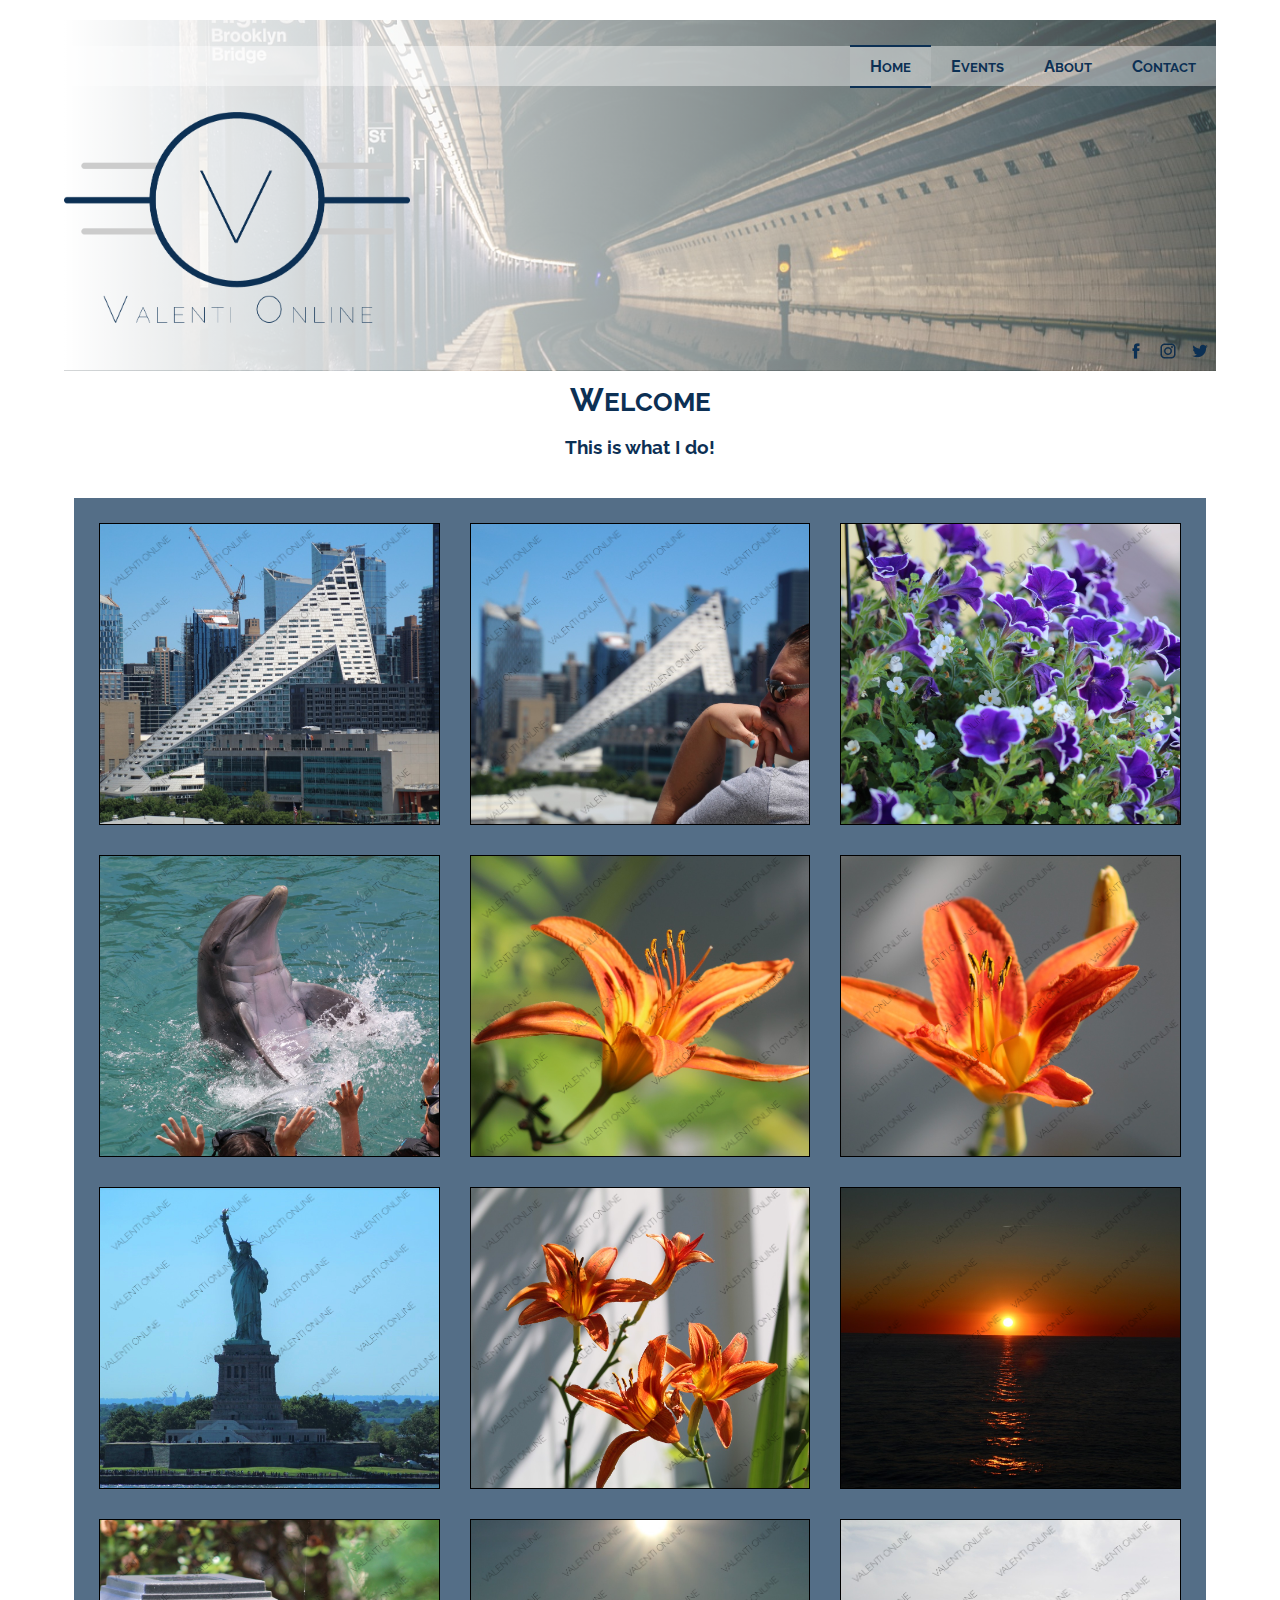
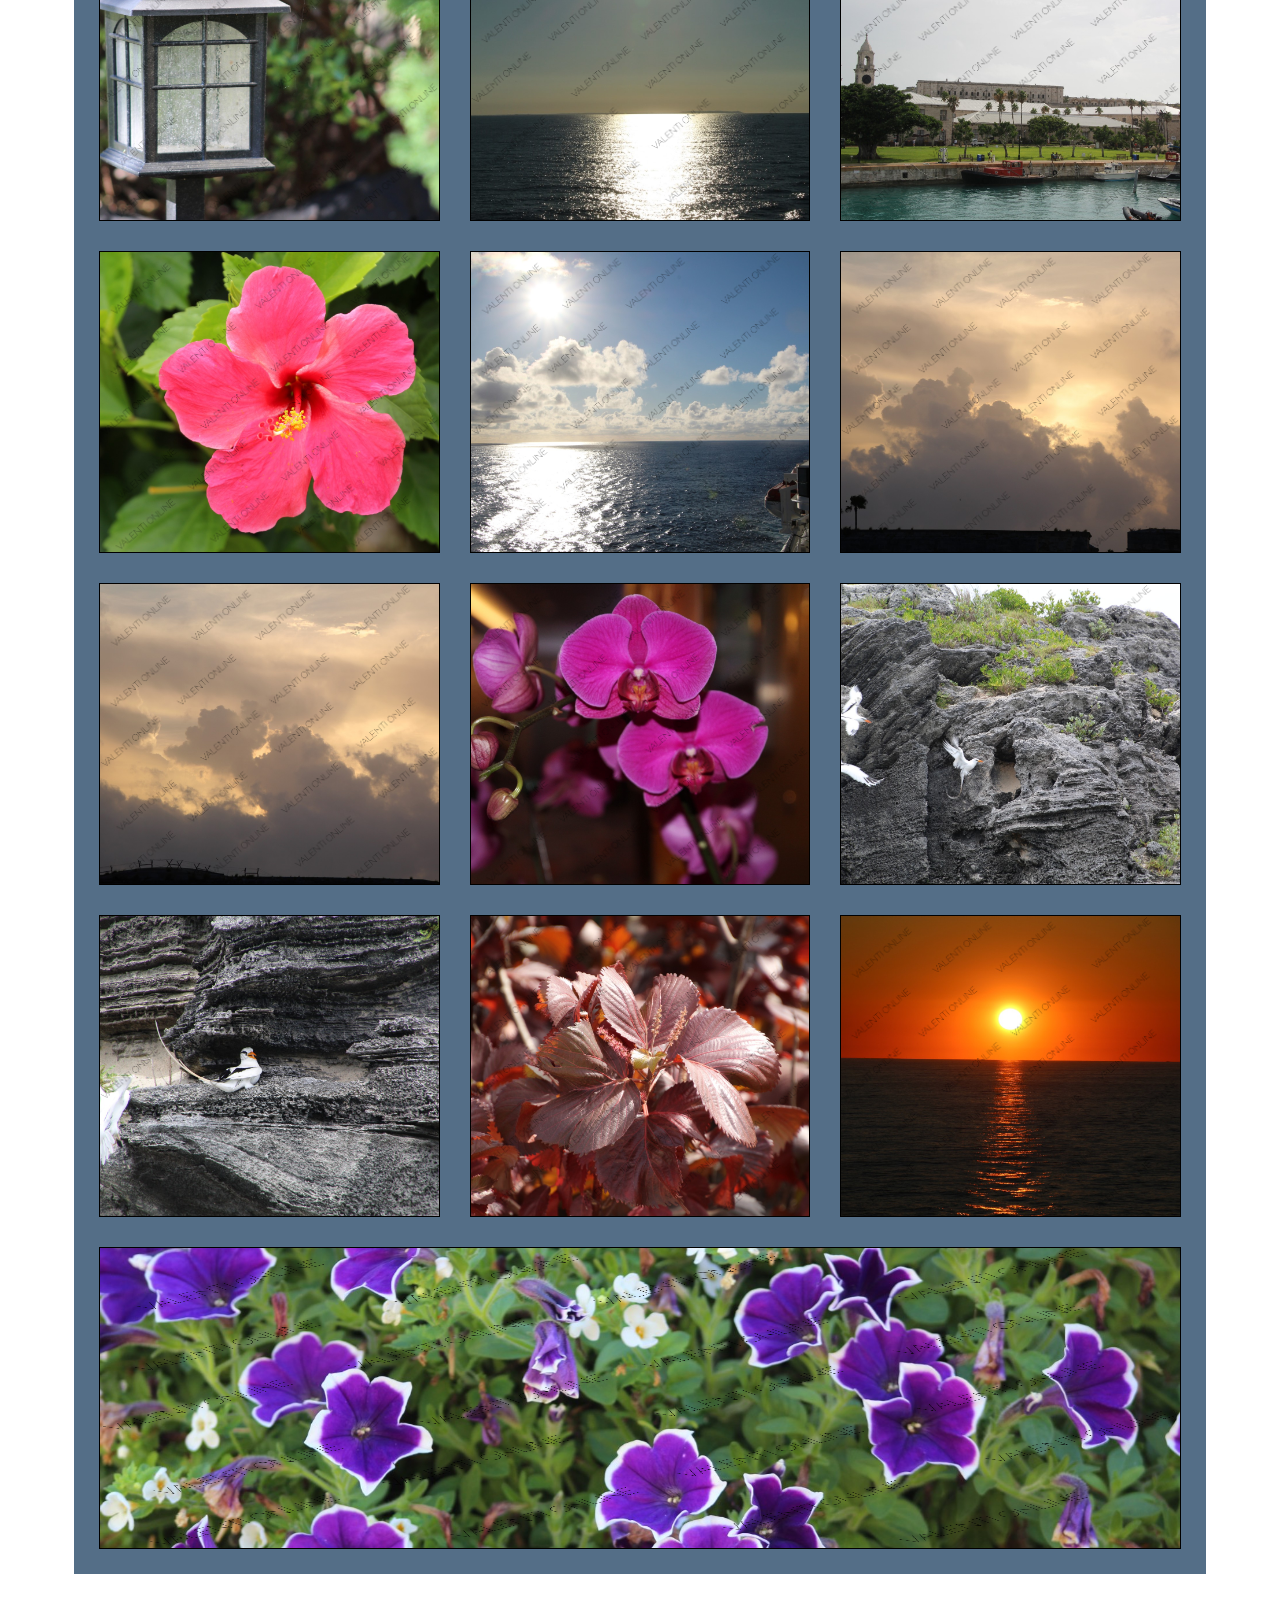
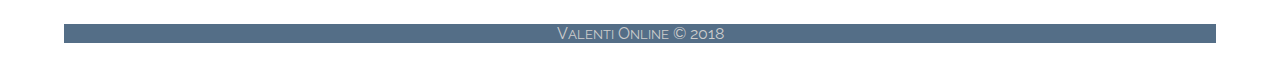
<file: index.html>
<!DOCTYPE html>
<html lang="en">
<head>
	<meta chartset="utf-8" />
	<meta name="viewport" content="width=device-width, initial-scale=1" />
	<title>Valenti Online</title>
	<link href="https://fonts.googleapis.com/css?family=Raleway:300" rel="stylesheet">
	<link href="css/styles.css" rel="stylesheet" media="all" />
	<script type="text/javascript" src="js/photos.js" defer></script>
	<script type="text/javascript" src="js/script.js" defer></script>
</head>
<body>
	<!-- header/nav -->
	<header>
		<nav id="navbar">
			<a href="#" id="navicon"><img src="imgs/navicon.png" alt="hamburger button" /></a>
			<ul id="navList">
				<li><a class="selected" href="index.html">H<span>OME</span></a></li>
				<li><a href="events.html">E<span>VENTS</span></a></li>
				<li><a href="about.html">A<span>BOUT</span></a></li>
				<li><a href="contact.html">C<span>ONTACT</span></a></li>
			</ul>
		</nav>
		<a href="index.html"><img id="logo" src="imgs/logo.png" alt="valenti online logo"/></a>
		<div id="social">
			<a href="https://www.facebook.com/" target="_blank"><img class="socialIcons" src="imgs/icon_facebook.png" alt="facebook icon" /></a>
			<a href="https://www.instagram.com/" target="_blank"><img class="socialIcons" src="imgs/icon_instagram.png" alt="instagram icon" /></a>
			<a href="https://twitter.com/" target="_blank"><img class="socialIcons" src="imgs/icon_twitter.png" alt="twitter icon" /></a>			
		</div>
	</header>
	

	<article>
		<h1>W<span>ELCOME</span></h1>
		<h3>This is what I do!</h3>
	<!-- photos will be inserted below with JS -->
	<section id="photos"></section>
	</article>
	<footer>
		V<span>ALENTI</span> O<span>NLINE</span> &copy; 2018
	</footer>

</body>
</html>
</file>
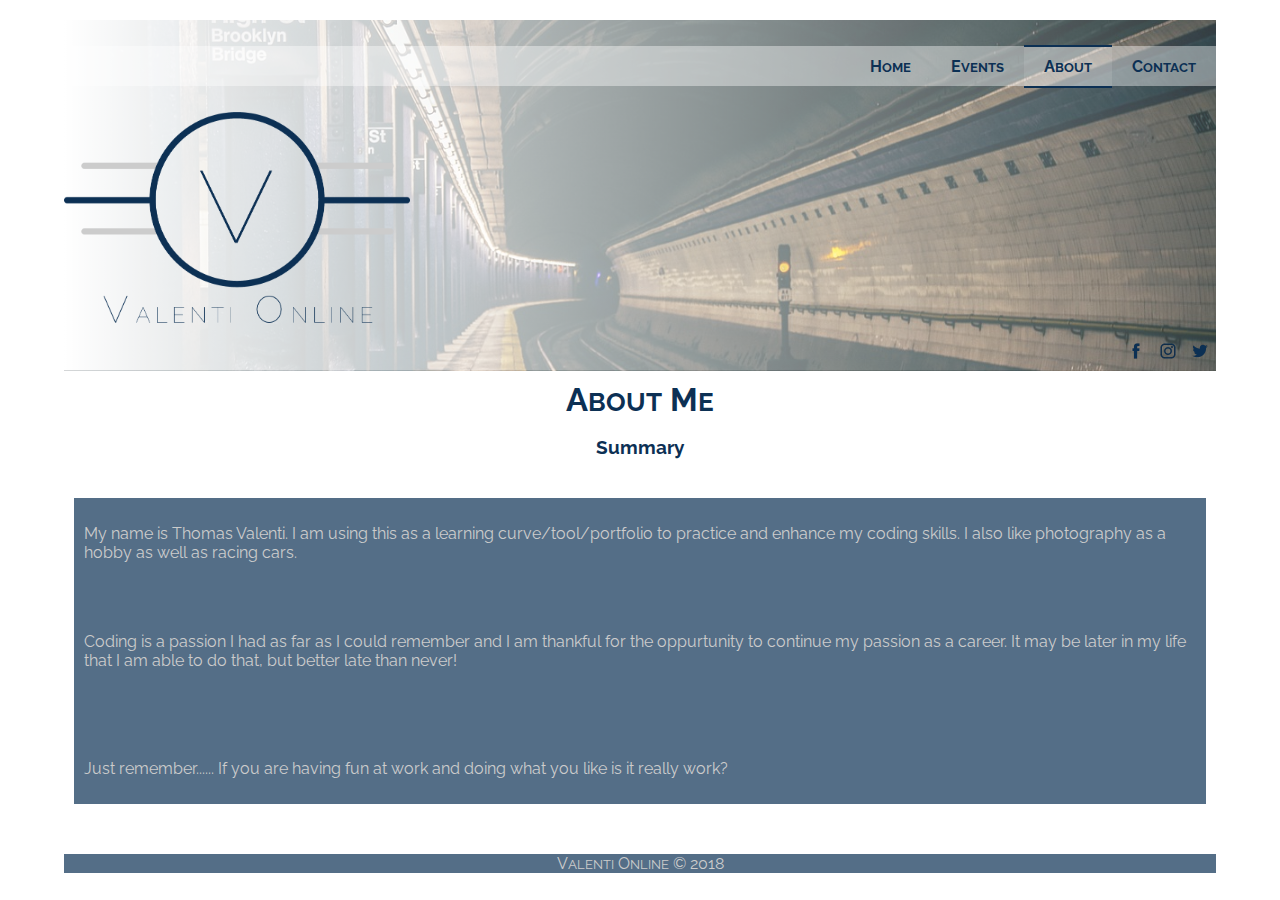
<file: about.html>
<!DOCTYPE html>
<html lang="en">
<head>
	<meta chartset="utf-8" />
	<meta name="viewport" content="width=device-width, initial-scale=1" />
	<title>Valenti Online</title>
	<link href="https://fonts.googleapis.com/css?family=Raleway:300" rel="stylesheet">
	<link href="css/styles.css" rel="stylesheet" media="all" />
	<script type="text/javascript" src="js/script.js" defer></script>
</head>
<body>
	<!-- header/nav -->
	<header>
		<nav id="navbar">
			<a href="#" id="navicon"><img id="navImg" src="imgs/navicon.png" alt="hamburger button" /></a>
			<ul id="navList">
				<li><a href="index.html">H<span>OME</span></a></li>
				<li><a href="events.html">E<span>VENTS</span></a></li>
				<li><a class="selected" href="about.html">A<span>BOUT</span></a></li>
				<li><a href="contact.html">C<span>ONTACT</span></a></li>
			</ul>
		</nav>
		<a href="index.html"><img id="logo" src="imgs/logo.png" alt="valenti online logo"/></a>
		<div id="social">
			<a href="https://www.facebook.com/" target="_blank"><img class="socialIcons" src="imgs/icon_facebook.png" alt="facebook icon" /></a>
			<a href="https://www.instagram.com/" target="_blank"><img class="socialIcons" src="imgs/icon_instagram.png" alt="instagram icon" /></a>
			<a href="https://twitter.com/" target="_blank"><img class="socialIcons" src="imgs/icon_twitter.png" alt="twitter icon" /></a>				
		</div>
	</header>
	
	<!-- info about me -->
	<article>
		<h1>A<span>BOUT</span> M<span>E</span></h1>
		<h3>Summary</h3>
	
	<section>
		<p>My name is Thomas Valenti. I am using this as a learning curve/tool/portfolio to practice and enhance my coding skills. I also like photography as a hobby as well as racing cars.</p> 

		<br />
		<br />
		
		<p>Coding is a passion I had as far as I could remember and I am thankful for the oppurtunity to continue my passion as a career. It may be later in my life that I am able to do that, but better late than never!</p>
		
		<br />
		<br />
		<br />
		
		<p>Just remember...... If you are having fun at work and doing what you like is it really work? </p>
	</section>
	</article>
	<footer>
		V<span>ALENTI</span> O<span>NLINE</span> &copy; 2018
	</footer>

</body>
</html>
</file>
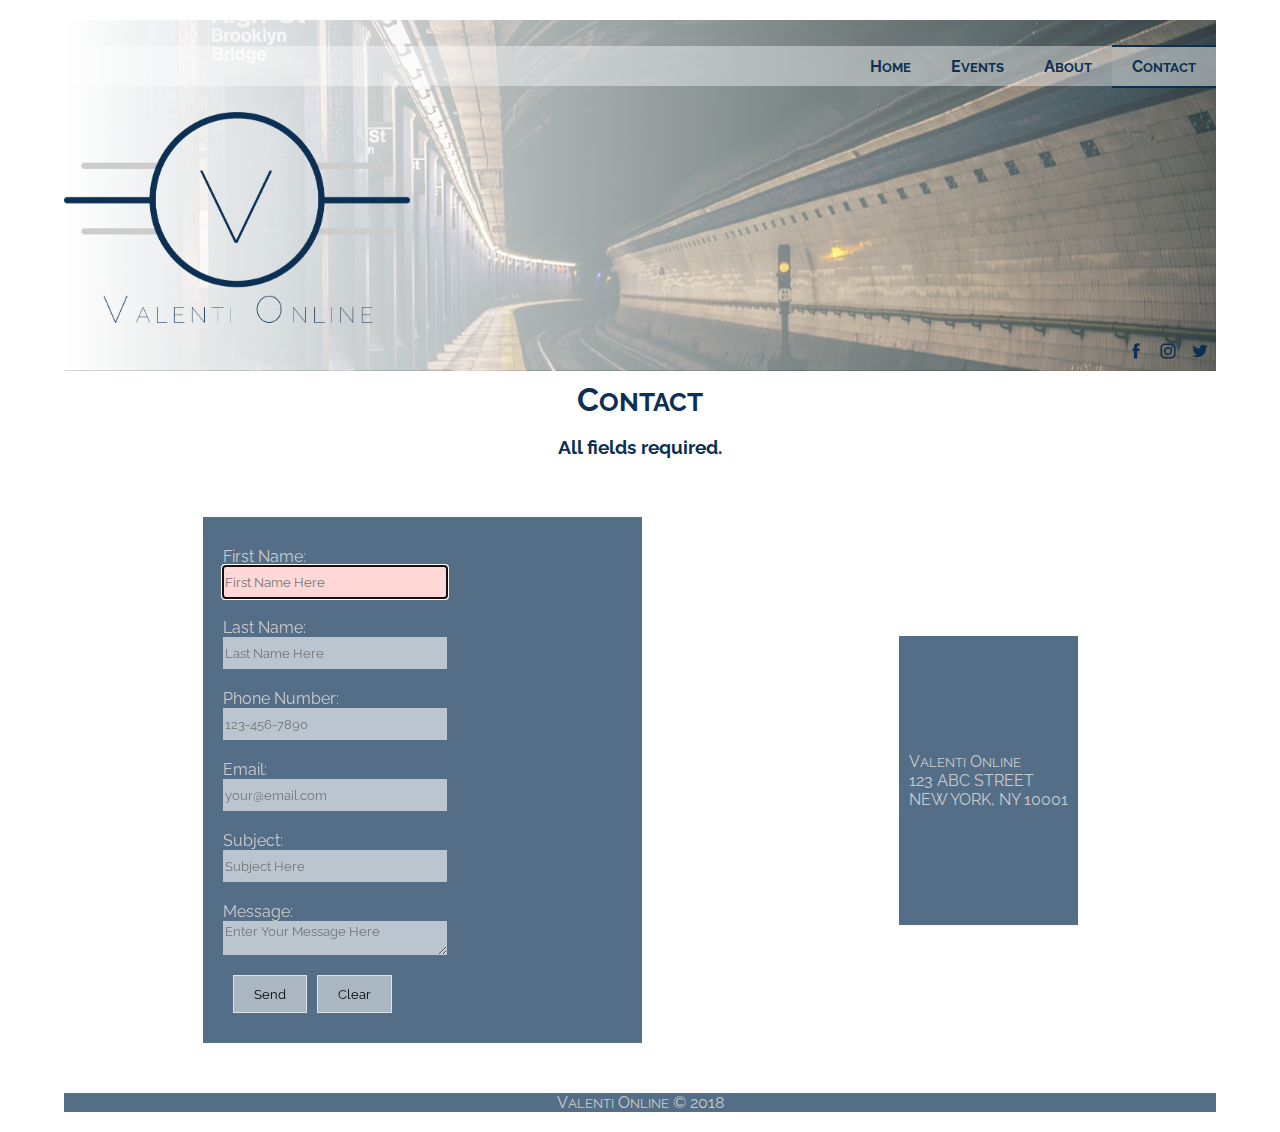
<file: contact.html>
<!DOCTYPE html>
<html lang="en">
<head>
	<meta chartset="utf-8" />
	<meta name="viewport" content="width=device-width, initial-scale=1" />
	<title>Valenti Online</title>
	<link href="https://fonts.googleapis.com/css?family=Raleway:300" rel="stylesheet">
	<link href="css/styles.css" rel="stylesheet" media="all" />
	<script type="text/javascript" src="js/script.js" defer></script>
	<script type="text/javascript" src="js/contact.js" defer></script>
</head>
<body>
	<!-- header/nav -->
	<header>
		<nav id="navbar">
			<a href="#" id="navicon"><img id="navImg" src="imgs/navicon.png" alt="hamburger button" /></a>
			<ul id="navList">
				<li><a href="index.html">H<span>OME</span></a></li>
				<li><a href="events.html">E<span>VENTS</span></a></li>
				<li><a href="about.html">A<span>BOUT</span></a></li>
				<li><a class="selected" href="contact.html">C<span>ONTACT</span></a></li>
			</ul>
		</nav>
		<a href="index.html"><img id="logo" src="imgs/logo.png" alt="valenti online logo" /></a>
		<div id="social">
			<a href="https://www.facebook.com/" target="_blank"><img class="socialIcons" src="imgs/icon_facebook.png" alt="facebook icon" /></a>
			<a href="https://www.instagram.com/" target="_blank"><img class="socialIcons" src="imgs/icon_instagram.png" alt="instagram icon" /></a>
			<a href="https://twitter.com/" target="_blank"><img class="socialIcons" src="imgs/icon_twitter.png" alt="twitter icon" /></a>			
		</div>
	</header>
	
	<!-- contact form -->
		<article id="contact">
			<h1>C<span>ONTACT</span></h1>
			<h3>All fields required.</h3>
			<div id="contactContainer">
				<section id="contactSection">
					<form id="contactForm" action="#" method="post">
						<ul class="contactList">
							<li>
								<label for="firstName">First Name:</label>
								<input class="contactFields" type="text" name="firstName" id="firstName" placeholder="First Name Here" autofocus required />
							</li>
							<li>
								<label for="lastName">Last Name:</label>
								<input class="contactFields" type="text" name="lastName" id="lastName" placeholder="Last Name Here" required />
							</li>
							<li>
								<label for="phoneNumber">Phone Number:</label>
								<input class="contactFields" type="tel" name="phoneNumber" id="phoneNumber" placeholder="123-456-7890" pattern="^\d{10}$|^(\(\d{3}\)\s*)?\d{3}[\s-]?\d{4}$" required />
							</li>
							<li>
								<label for="email">Email:</label>
								<input class="contactFields" type="email" name="email" id="email" placeholder="your@email.com" required />
							</li>
							<li>
								<label for="subject">Subject:</label>
								<input class="contactFields" type="text" name="subject" id="subject" placeholder="Subject Here" required />
							</li>
							<li>
								<label for="msg">Message:</label>
								<textarea class="contactFields" name="msg" id="msg" placeholder="Enter Your Message Here" required></textarea>
							</li>
							<li>
								<input type="submit" class="contactButtons" name="sendButton" id="sendButton" value="Send" />
								<input type="reset"	class="contactButtons" name="reset" value="Clear" />
							</li>
						</ul>
					</form>
				</section>
				<!-- address snippet -->
				<section id="address">
					<p>V<span>ALENTI</span> O<span>NLINE</span><br />
					123 ABC STREET<br />
					NEW YORK, NY 10001</p>
				</section>
			</div>
		</article>
	<footer>
		V<span>ALENTI</span> O<span>NLINE</span> &copy; 2018
	</footer>

</body>
</html>
</file>
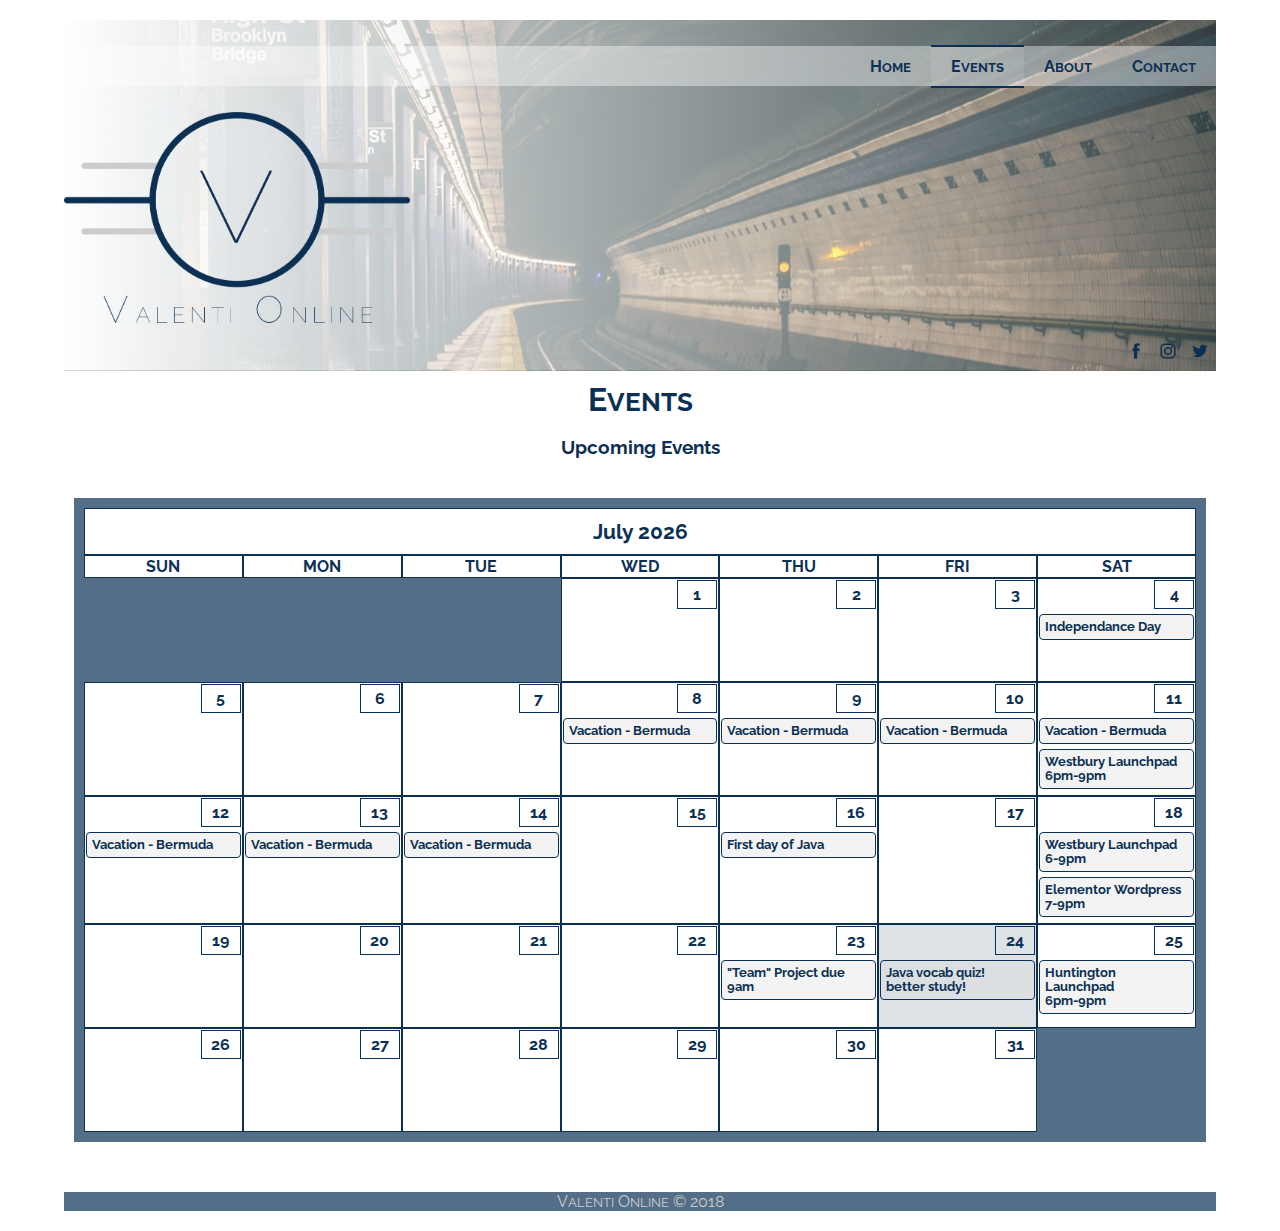
<file: events.html>
<!DOCTYPE html>
<html lang="en">
<head>
	<meta chartset="utf-8" />
	<meta name="viewport" content="width=device-width, initial-scale=1" />
	<title>Valenti Online</title>
	<link href="https://fonts.googleapis.com/css?family=Raleway:300" rel="stylesheet">
	<link href="css/styles.css" rel="stylesheet" media="all" />
	<script type="text/javascript" src="js/script.js" defer></script>
	<script type="text/javascript" src="js/eventList.js" defer></script>
	<script type="text/javascript" src="js/eventTable.js" defer></script>

	
</head>
<body>
	<!-- header/nav -->
	<header>
		<nav id="navbar">
			<a href="#" id="navicon"><img src="imgs/navicon.png" alt="hamburger button" /></a>
			<ul id="navList">
				<li><a href="index.html">H<span>OME</span></a></li>
				<li><a class="selected" href="events.html">E<span>VENTS</span></a></li>
				<li><a href="about.html">A<span>BOUT</span></a></li>
				<li><a href="contact.html">C<span>ONTACT</span></a></li>
			</ul>
		</nav>
		<a href="index.html"><img id="logo" src="imgs/logo.png" alt="valenti online logo"/></a>
		<div id="social">
			<a href="https://www.facebook.com/" target="_blank"><img class="socialIcons" src="imgs/icon_facebook.png" alt="facebook icon" /></a>
			<a href="https://www.instagram.com/" target="_blank"><img class="socialIcons" src="imgs/icon_instagram.png" alt="instagram icon" /></a>
			<a href="https://twitter.com/" target="_blank"><img class="socialIcons" src="imgs/icon_twitter.png" alt="twitter icon" /></a>				
		</div>
	</header>
	

	<article>
		<h1>E<span>VENTS</span></h1>
		<h3>Upcoming Events</h3>
	<!-- calendar will be inserted below with JS -->
	<section id="calendarList">
	</section>
	</article>
	<footer>
		V<span>ALENTI</span> O<span>NLINE</span> &copy; 2018
	</footer>

</body>
</html>
</file>
<file: css/styles.css>
/*
Main styling that does not get altered due to screen size.
Anything that gets altered by screen size is in media queries.
*/

html {
	font-family: 'Raleway';
	background-color: white;
}

body {	
	margin: 20px auto;
	width: 90%;
}

h1, caption {
	text-align: center;
	font-size: 2em;
	margin: 0;
	padding: 0;
}

h3 {
	text-align: center;
}

/* Header styling/functioning */
header {
	padding-top: 10px;
	background: linear-gradient(to right, white, rgba(255,255,255, .2) 100%),
				url(../imgs/header/1.jpg) center no-repeat;
	background-size: cover;
	background-position: 0px;
}
/* This class is added to the header tag via javascript to animate the background image. */
.slideOut {
	animation: blend 2s;
}
/* Slides the header image out of the screen to left to make it look like a new image slides back in.*/
@keyframes blend {
	1%		{background-position: 1px;}
	50%		{background-position: 2500px;}
	100%	{background-position: 0px;}
}


#logo {
	padding-top: 10px;
	width: 30%;
}

nav a {
	color: rgb(12,48,84);
	font-weight: bold;
	text-decoration: none;
}

header li {
	list-style: none;
}

#social {
	display: flex;
	justify-content: flex-end;
}

.socialIcons {
	width: 2rem;
	height: 2rem;
}

/* End of header styling */

footer {
	color: rgb(204,204,204);
	margin-top: 40px;
	text-align: center;
	background-color: rgba(12,48,84, .7);
}

/* 	Styling I wanted a certain way to make it consistant was used with span element
	
	Small caps was not good enough what I was trying to acheive
*/
span {
	font-size: .8em;
}

section {
	padding: 10px;
	margin-top: 40px;
	background-color: rgba(12,48,84, .7);
	color: rgb(204,204,204);

}

article {
	padding: 10px;
	padding-bottom: 10px
	background-color: rgba(255,255,255, .4);
	color: rgb(12,48,84);
}

/* 	Home styling

	Div container on home page */
#photos {
	display: flex;
	flex-flow: row wrap;
	align-content: center;
}
/* Styles ALL photos by class */
.allPhotos {
	flex-basis: 10%;
	flex: 1 1 300px;
	width: 300px;
	height: 300px;
	border: 1px solid black;
	font-size: 2em;
	text-align: center;
	margin: 15px 15px;
}

/* I do know this is not a real watermark. just the affect of one.
	
	If someone wants to steal the images I know they will however
	most people will right click on image and save and realize its
	the watermark and quite possibly give up.

	I was just going for the affect. no more no less.

	In my eyes I have acheived exactly what I wanted this way

*/
.watermark {
	width: 100%;
	height: 100%;
}
/* End of home styling */


/* Contact form/page styling */
#contactContainer {
	display: flex;
	flex-flow: row wrap;
	justify-content: space-around;
}

#address {
	padding-top: 100px;
	padding-bottom: 100px;
	align-self: center;
}

.contactList {
	padding: 0px;
	max-width: 1000px;
	margin: 10px auto;
}

.contactList li {
	display: flex;
	flex-wrap: wrap;
  	align-items: center;
  	padding: 10px;
}

.contactList > li > label {
	flex: 1 0 220px;
  	max-width: 220px;
}

.contactList > li > label + * {
	flex: 1 1 220px;
	max-width: 220px;
}

.contactButtons {
	font-family: 'Raleway';
	margin-left: 10px;
	border: 1px solid rgba(255,255,255, .6);
	padding: 10px 20px;
	background-color: rgba(255,255,255, .5);
}

.contactButtons:hover {
	background-color: rgba(255,255,255, .6);
}
/* End of contact styling */

/* Validation on contact */

.contactFields {
	height: 30px;
	text-align: left;
	border: none;
	font-family: 'Raleway';
	background-color: rgba(255,255,255, .6);
	color: rgb(12,48,84);
}

.contactFields:focus {
	color: rgb(12,48,84);
}
.contactFields:focus:valid {
	background: rgb(215,255,215);
}

.contactFields:focus:invalid {
	background: rgb(255,215,215);
}
/* End of validation */

/* Calendar styling */

#calendarTable {
	width: 100%;
	display: grid;
	grid-template-columns: repeat(7, 1fr);
	
	color: rgb(12,48,84);
	font-weight: bold;
}

#calendarTable tr, #calendarTable tbody {
	grid-column: 1 / -1;
	display: grid;
	grid-template-columns: repeat(7, 1fr);
	width: 100%;
}

#calendarTable caption {
	text-align: center;
	grid-column: 1 / -1;
	font-size: 130%;
	font-weight: bold;
	background-color: white;
	border: solid 1px rgb(12,48,84);
	color: rgb(12,48,84);
	font-weight: bold;
	padding: 10px 0;
}

#calendarTable .weekDays {
	background-color: white;
	border: solid 1px rgb(12,48,84);
}

#calendarTable .weekDates {
	background-color: white;
	border: solid 1px rgb(12,48,84);
}

#calendarTable .date {
	text-align: center;
	margin-bottom: 5px;
	padding: 4px;
	color: rgb(12,48,84);
	width: 30px;
	flex: 0 0 auto;
	align-self: flex-end ;
	border: solid 1px rgb(12,48,84);
}

#calendarTable #today {
	background-color: rgba(255,255,255, .8);
}

#calendarTable td {
	min-height: 100px;
	display: flex;
	flex-direction: column;
}

#calendarTable .event {
  	flex: 0 0 auto;
	font-size: 13px;
	border-radius: 4px;
	padding: 5px;
	margin-bottom: 5px;
	line-height: 14px;
	background: rgba(215,215,215, .3);
	border: 1px solid rgb(12,48,84);
	text-decoration: none;
}

/* End of calendar styling */

/* Styling for phones ----------------------------------------------------- */
@media screen and (max-width: 600px) {

	body {
		width: 100%;
	}

	/* Nav styles */

	nav {
		display: flex;
		justify-content: flex-end;
		background-color: rgba(255,255,255, .4);
	}

	/* Pull down menu for mobile so hovers over content instead of moving it */

	#navicon:hover+#navList, #navList:hover {
		/* "position: absolute" needed on the ul hover or when you do 
		hover it will shift the content below it further down */
		display: flex;
	    flex-direction: column;
		position: absolute;
	    top: 48px;
	}


	#navList {
    	display: none;
   }
   /* Everything in the navList li field helps with dropdown
   over content instead of shifting content. 
   also styling block cells */
	#navList li {
		display: block;
		width: 150%;
		position: relative;
		padding: 5px 10px;
		background-color: rgba(255,255,255, .4);
		box-shadow: black .5px 0px 1px;
	}

	#navList li:hover {
		background-color: rgba(255,255,255, .5);
	}

	#navList li a {
		color: rgb(12,48,84);
		display: block;
	}
	/* End of nav styling */

	/* Calendar styling */

	#calendarTable .daysOfWeek {
		display: none;
	}

	#calendarTable, #calendarTable tr, #calendarTable tbody {
		grid-template-columns: 1fr;
	}

	#calendarTable tr {
		grid-column: 1 / 2;
	}

	/* End of calendar styling */

}


/* Styling for tablet/desktop--------------------------------------------------*/
@media screen and (min-width: 601px) {

	/* Nav styles */

	#navicon {
		display: none;
	}
	
	nav {
		background-color: rgba(255,255,255, .4);
	}

	nav ul {
		display: flex;
	   	justify-content: flex-end;
	   	align-items: center;
		height: 40px;
	}

	nav ul li a {
		padding: 10px 20px;
		width: 25%;
		text-align: center;
	}

	nav ul li a:hover, .selected {
		background-color: rgba(255,255,255, .1);
		border-top: 2px solid rgb(12,48,84);
		border-bottom: 2px solid rgb(12,48,84);
	}
	/* End of nav styling */


}
</file>
